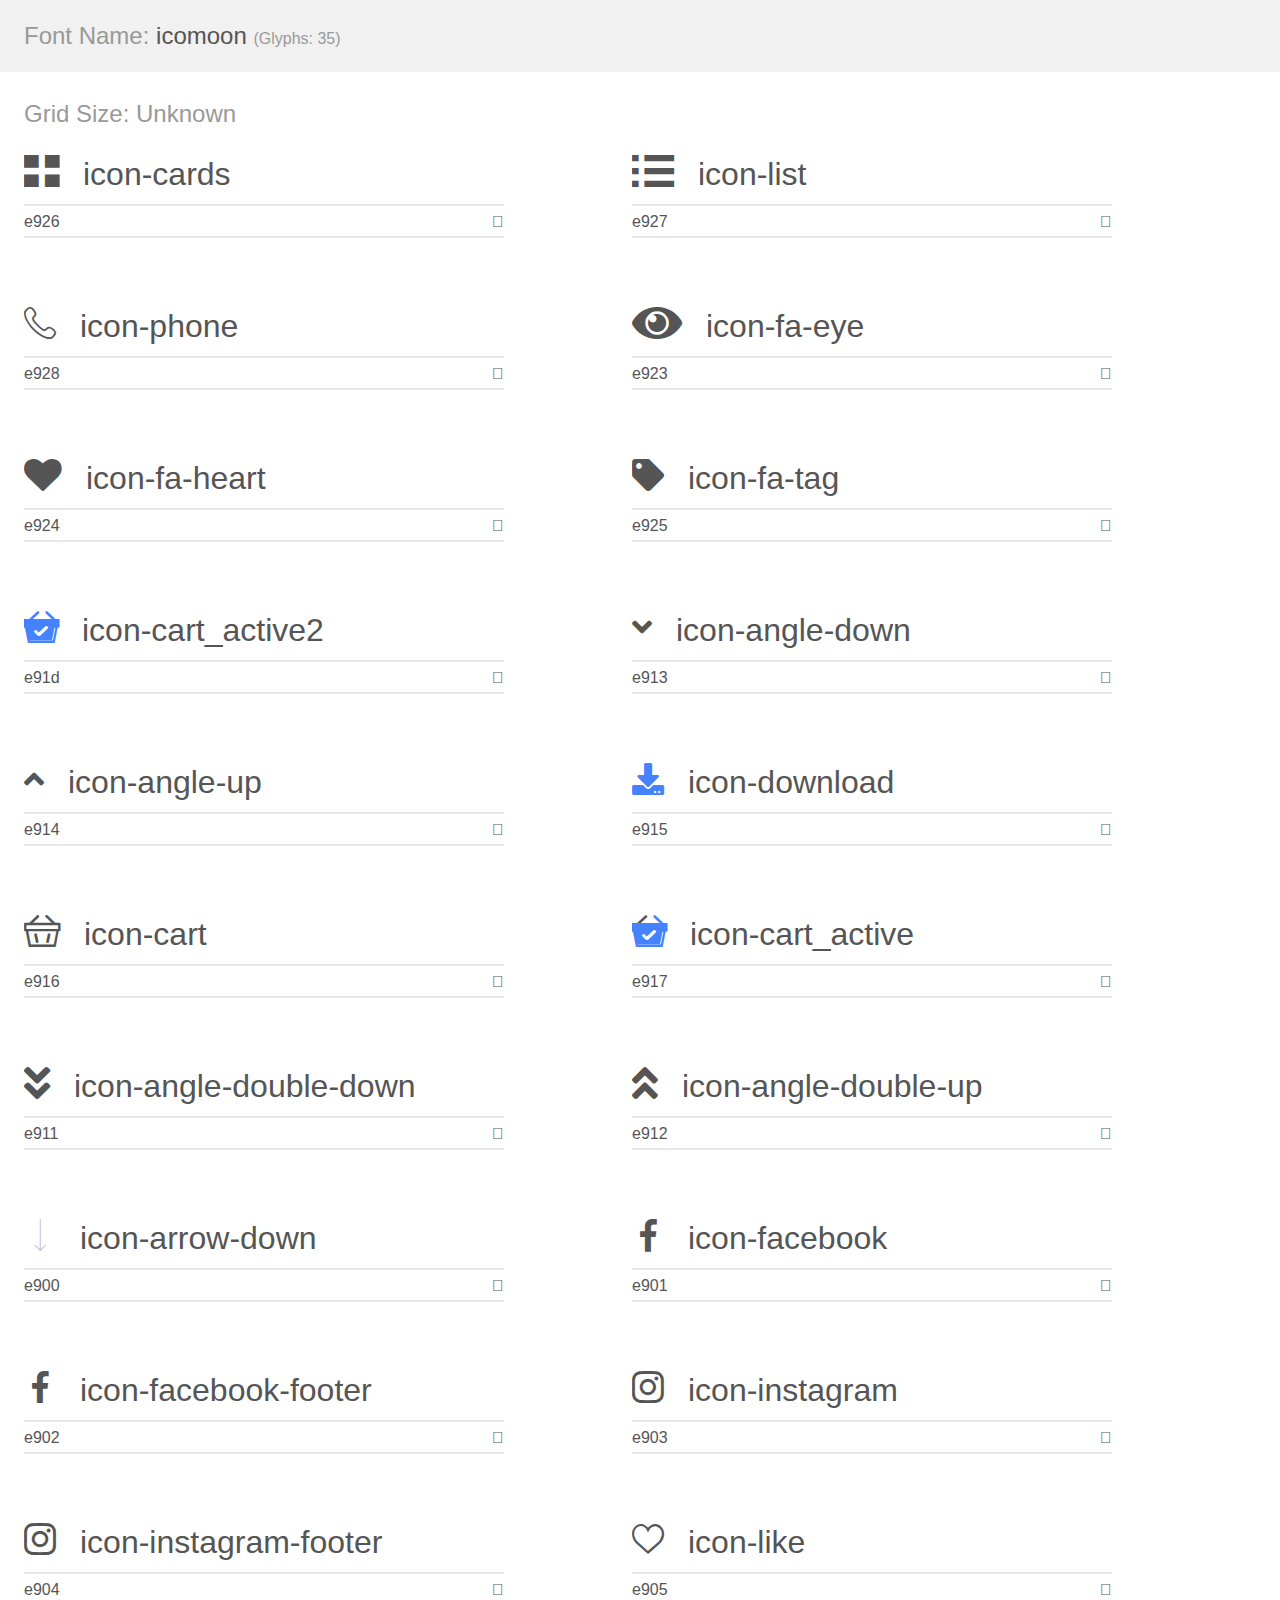
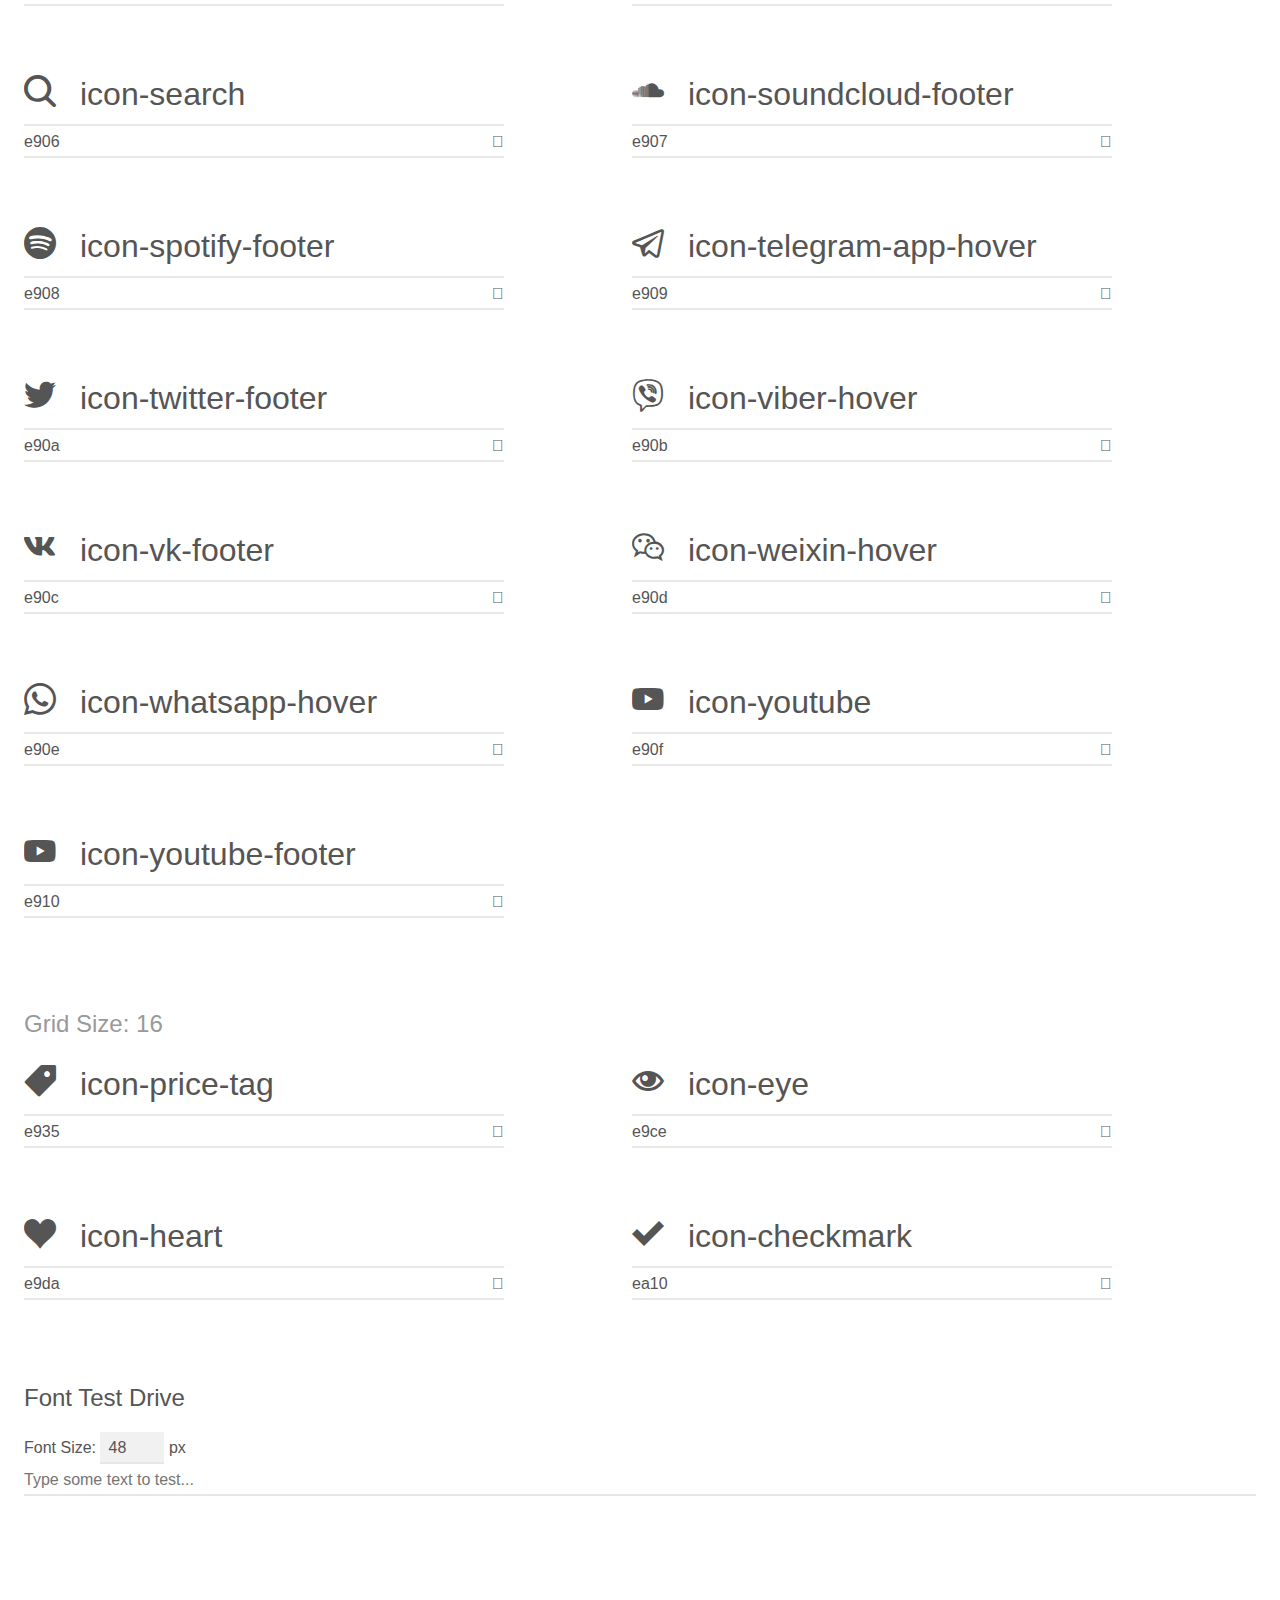
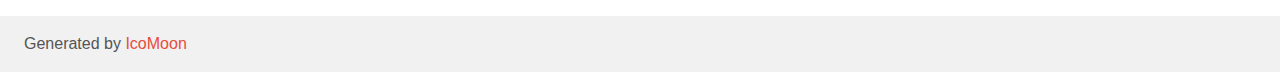
<file: fonts/icomoon/demo.html>
<!doctype html>
<html>
<head>
    <meta charset="utf-8">
    <title>IcoMoon Demo</title>
    <meta name="description" content="An Icon Font Generated By IcoMoon.io">
    <meta name="viewport" content="width=device-width, initial-scale=1">
    <link rel="stylesheet" href="demo-files/demo.css">
    <link rel="stylesheet" href="style.css"></head>
<body>
    <div class="bgc1 clearfix">
        <h1 class="mhmm mvm"><span class="fgc1">Font Name:</span> icomoon <small class="fgc1">(Glyphs:&nbsp;35)</small></h1>
    </div>
    <div class="clearfix mhl ptl">
        <h1 class="mvm mtn fgc1">Grid Size: Unknown</h1>
        <div class="glyph fs1">
            <div class="clearfix bshadow0 pbs">
                <span class="icon-cards">
                
                </span>
                <span class="mls"> icon-cards</span>
            </div>
            <fieldset class="fs0 size1of1 clearfix hidden-false">
                <input type="text" readonly value="e926" class="unit size1of2" />
                <input type="text" maxlength="1" readonly value="&#xe926;" class="unitRight size1of2 talign-right" />
            </fieldset>
            <div class="fs0 bshadow0 clearfix hidden-true">
                <span class="unit pvs fgc1">liga: </span>
                <input type="text" readonly value="" class="liga unitRight" />
            </div>
        </div>
        <div class="glyph fs1">
            <div class="clearfix bshadow0 pbs">
                <span class="icon-list">
                
                </span>
                <span class="mls"> icon-list</span>
            </div>
            <fieldset class="fs0 size1of1 clearfix hidden-false">
                <input type="text" readonly value="e927" class="unit size1of2" />
                <input type="text" maxlength="1" readonly value="&#xe927;" class="unitRight size1of2 talign-right" />
            </fieldset>
            <div class="fs0 bshadow0 clearfix hidden-true">
                <span class="unit pvs fgc1">liga: </span>
                <input type="text" readonly value="" class="liga unitRight" />
            </div>
        </div>
        <div class="glyph fs1">
            <div class="clearfix bshadow0 pbs">
                <span class="icon-phone">
                
                </span>
                <span class="mls"> icon-phone</span>
            </div>
            <fieldset class="fs0 size1of1 clearfix hidden-false">
                <input type="text" readonly value="e928" class="unit size1of2" />
                <input type="text" maxlength="1" readonly value="&#xe928;" class="unitRight size1of2 talign-right" />
            </fieldset>
            <div class="fs0 bshadow0 clearfix hidden-true">
                <span class="unit pvs fgc1">liga: </span>
                <input type="text" readonly value="" class="liga unitRight" />
            </div>
        </div>
        <div class="glyph fs1">
            <div class="clearfix bshadow0 pbs">
                <span class="icon-fa-eye">
                
                </span>
                <span class="mls"> icon-fa-eye</span>
            </div>
            <fieldset class="fs0 size1of1 clearfix hidden-false">
                <input type="text" readonly value="e923" class="unit size1of2" />
                <input type="text" maxlength="1" readonly value="&#xe923;" class="unitRight size1of2 talign-right" />
            </fieldset>
            <div class="fs0 bshadow0 clearfix hidden-true">
                <span class="unit pvs fgc1">liga: </span>
                <input type="text" readonly value="" class="liga unitRight" />
            </div>
        </div>
        <div class="glyph fs1">
            <div class="clearfix bshadow0 pbs">
                <span class="icon-fa-heart">
                
                </span>
                <span class="mls"> icon-fa-heart</span>
            </div>
            <fieldset class="fs0 size1of1 clearfix hidden-false">
                <input type="text" readonly value="e924" class="unit size1of2" />
                <input type="text" maxlength="1" readonly value="&#xe924;" class="unitRight size1of2 talign-right" />
            </fieldset>
            <div class="fs0 bshadow0 clearfix hidden-true">
                <span class="unit pvs fgc1">liga: </span>
                <input type="text" readonly value="" class="liga unitRight" />
            </div>
        </div>
        <div class="glyph fs1">
            <div class="clearfix bshadow0 pbs">
                <span class="icon-fa-tag">
                
                </span>
                <span class="mls"> icon-fa-tag</span>
            </div>
            <fieldset class="fs0 size1of1 clearfix hidden-false">
                <input type="text" readonly value="e925" class="unit size1of2" />
                <input type="text" maxlength="1" readonly value="&#xe925;" class="unitRight size1of2 talign-right" />
            </fieldset>
            <div class="fs0 bshadow0 clearfix hidden-true">
                <span class="unit pvs fgc1">liga: </span>
                <input type="text" readonly value="" class="liga unitRight" />
            </div>
        </div>
        <div class="glyph fs1">
            <div class="clearfix bshadow0 pbs">
                <span class="icon-cart_active2">
                <span class="path1"></span><span class="path2"></span><span class="path3"></span><span class="path4"></span><span class="path5"></span><span class="path6"></span>
                </span>
                <span class="mls"> icon-cart_active2</span>
            </div>
            <fieldset class="fs0 size1of1 clearfix hidden-false">
                <input type="text" readonly value="e91d" class="unit size1of2" />
                <input type="text" maxlength="1" readonly value="&#xe91d;" class="unitRight size1of2 talign-right" />
            </fieldset>
            <div class="fs0 bshadow0 clearfix hidden-true">
                <span class="unit pvs fgc1">liga: </span>
                <input type="text" readonly value="" class="liga unitRight" />
            </div>
        </div>
        <div class="glyph fs1">
            <div class="clearfix bshadow0 pbs">
                <span class="icon-angle-down">
                
                </span>
                <span class="mls"> icon-angle-down</span>
            </div>
            <fieldset class="fs0 size1of1 clearfix hidden-false">
                <input type="text" readonly value="e913" class="unit size1of2" />
                <input type="text" maxlength="1" readonly value="&#xe913;" class="unitRight size1of2 talign-right" />
            </fieldset>
            <div class="fs0 bshadow0 clearfix hidden-true">
                <span class="unit pvs fgc1">liga: </span>
                <input type="text" readonly value="" class="liga unitRight" />
            </div>
        </div>
        <div class="glyph fs1">
            <div class="clearfix bshadow0 pbs">
                <span class="icon-angle-up">
                
                </span>
                <span class="mls"> icon-angle-up</span>
            </div>
            <fieldset class="fs0 size1of1 clearfix hidden-false">
                <input type="text" readonly value="e914" class="unit size1of2" />
                <input type="text" maxlength="1" readonly value="&#xe914;" class="unitRight size1of2 talign-right" />
            </fieldset>
            <div class="fs0 bshadow0 clearfix hidden-true">
                <span class="unit pvs fgc1">liga: </span>
                <input type="text" readonly value="" class="liga unitRight" />
            </div>
        </div>
        <div class="glyph fs1">
            <div class="clearfix bshadow0 pbs">
                <span class="icon-download">
                
                </span>
                <span class="mls"> icon-download</span>
            </div>
            <fieldset class="fs0 size1of1 clearfix hidden-false">
                <input type="text" readonly value="e915" class="unit size1of2" />
                <input type="text" maxlength="1" readonly value="&#xe915;" class="unitRight size1of2 talign-right" />
            </fieldset>
            <div class="fs0 bshadow0 clearfix hidden-true">
                <span class="unit pvs fgc1">liga: </span>
                <input type="text" readonly value="" class="liga unitRight" />
            </div>
        </div>
        <div class="glyph fs1">
            <div class="clearfix bshadow0 pbs">
                <span class="icon-cart">
                
                </span>
                <span class="mls"> icon-cart</span>
            </div>
            <fieldset class="fs0 size1of1 clearfix hidden-false">
                <input type="text" readonly value="e916" class="unit size1of2" />
                <input type="text" maxlength="1" readonly value="&#xe916;" class="unitRight size1of2 talign-right" />
            </fieldset>
            <div class="fs0 bshadow0 clearfix hidden-true">
                <span class="unit pvs fgc1">liga: </span>
                <input type="text" readonly value="" class="liga unitRight" />
            </div>
        </div>
        <div class="glyph fs1">
            <div class="clearfix bshadow0 pbs">
                <span class="icon-cart_active">
                <span class="path1"></span><span class="path2"></span><span class="path3"></span><span class="path4"></span><span class="path5"></span><span class="path6"></span>
                </span>
                <span class="mls"> icon-cart_active</span>
            </div>
            <fieldset class="fs0 size1of1 clearfix hidden-false">
                <input type="text" readonly value="e917" class="unit size1of2" />
                <input type="text" maxlength="1" readonly value="&#xe917;" class="unitRight size1of2 talign-right" />
            </fieldset>
            <div class="fs0 bshadow0 clearfix hidden-true">
                <span class="unit pvs fgc1">liga: </span>
                <input type="text" readonly value="" class="liga unitRight" />
            </div>
        </div>
        <div class="glyph fs1">
            <div class="clearfix bshadow0 pbs">
                <span class="icon-angle-double-down">
                
                </span>
                <span class="mls"> icon-angle-double-down</span>
            </div>
            <fieldset class="fs0 size1of1 clearfix hidden-false">
                <input type="text" readonly value="e911" class="unit size1of2" />
                <input type="text" maxlength="1" readonly value="&#xe911;" class="unitRight size1of2 talign-right" />
            </fieldset>
            <div class="fs0 bshadow0 clearfix hidden-true">
                <span class="unit pvs fgc1">liga: </span>
                <input type="text" readonly value="" class="liga unitRight" />
            </div>
        </div>
        <div class="glyph fs1">
            <div class="clearfix bshadow0 pbs">
                <span class="icon-angle-double-up">
                
                </span>
                <span class="mls"> icon-angle-double-up</span>
            </div>
            <fieldset class="fs0 size1of1 clearfix hidden-false">
                <input type="text" readonly value="e912" class="unit size1of2" />
                <input type="text" maxlength="1" readonly value="&#xe912;" class="unitRight size1of2 talign-right" />
            </fieldset>
            <div class="fs0 bshadow0 clearfix hidden-true">
                <span class="unit pvs fgc1">liga: </span>
                <input type="text" readonly value="" class="liga unitRight" />
            </div>
        </div>
        <div class="glyph fs1">
            <div class="clearfix bshadow0 pbs">
                <span class="icon-arrow-down">
                
                </span>
                <span class="mls"> icon-arrow-down</span>
            </div>
            <fieldset class="fs0 size1of1 clearfix hidden-false">
                <input type="text" readonly value="e900" class="unit size1of2" />
                <input type="text" maxlength="1" readonly value="&#xe900;" class="unitRight size1of2 talign-right" />
            </fieldset>
            <div class="fs0 bshadow0 clearfix hidden-true">
                <span class="unit pvs fgc1">liga: </span>
                <input type="text" readonly value="" class="liga unitRight" />
            </div>
        </div>
        <div class="glyph fs1">
            <div class="clearfix bshadow0 pbs">
                <span class="icon-facebook">
                
                </span>
                <span class="mls"> icon-facebook</span>
            </div>
            <fieldset class="fs0 size1of1 clearfix hidden-false">
                <input type="text" readonly value="e901" class="unit size1of2" />
                <input type="text" maxlength="1" readonly value="&#xe901;" class="unitRight size1of2 talign-right" />
            </fieldset>
            <div class="fs0 bshadow0 clearfix hidden-true">
                <span class="unit pvs fgc1">liga: </span>
                <input type="text" readonly value="" class="liga unitRight" />
            </div>
        </div>
        <div class="glyph fs1">
            <div class="clearfix bshadow0 pbs">
                <span class="icon-facebook-footer">
                
                </span>
                <span class="mls"> icon-facebook-footer</span>
            </div>
            <fieldset class="fs0 size1of1 clearfix hidden-false">
                <input type="text" readonly value="e902" class="unit size1of2" />
                <input type="text" maxlength="1" readonly value="&#xe902;" class="unitRight size1of2 talign-right" />
            </fieldset>
            <div class="fs0 bshadow0 clearfix hidden-true">
                <span class="unit pvs fgc1">liga: </span>
                <input type="text" readonly value="" class="liga unitRight" />
            </div>
        </div>
        <div class="glyph fs1">
            <div class="clearfix bshadow0 pbs">
                <span class="icon-instagram">
                
                </span>
                <span class="mls"> icon-instagram</span>
            </div>
            <fieldset class="fs0 size1of1 clearfix hidden-false">
                <input type="text" readonly value="e903" class="unit size1of2" />
                <input type="text" maxlength="1" readonly value="&#xe903;" class="unitRight size1of2 talign-right" />
            </fieldset>
            <div class="fs0 bshadow0 clearfix hidden-true">
                <span class="unit pvs fgc1">liga: </span>
                <input type="text" readonly value="" class="liga unitRight" />
            </div>
        </div>
        <div class="glyph fs1">
            <div class="clearfix bshadow0 pbs">
                <span class="icon-instagram-footer">
                
                </span>
                <span class="mls"> icon-instagram-footer</span>
            </div>
            <fieldset class="fs0 size1of1 clearfix hidden-false">
                <input type="text" readonly value="e904" class="unit size1of2" />
                <input type="text" maxlength="1" readonly value="&#xe904;" class="unitRight size1of2 talign-right" />
            </fieldset>
            <div class="fs0 bshadow0 clearfix hidden-true">
                <span class="unit pvs fgc1">liga: </span>
                <input type="text" readonly value="" class="liga unitRight" />
            </div>
        </div>
        <div class="glyph fs1">
            <div class="clearfix bshadow0 pbs">
                <span class="icon-like">
                
                </span>
                <span class="mls"> icon-like</span>
            </div>
            <fieldset class="fs0 size1of1 clearfix hidden-false">
                <input type="text" readonly value="e905" class="unit size1of2" />
                <input type="text" maxlength="1" readonly value="&#xe905;" class="unitRight size1of2 talign-right" />
            </fieldset>
            <div class="fs0 bshadow0 clearfix hidden-true">
                <span class="unit pvs fgc1">liga: </span>
                <input type="text" readonly value="" class="liga unitRight" />
            </div>
        </div>
        <div class="glyph fs1">
            <div class="clearfix bshadow0 pbs">
                <span class="icon-search">
                
                </span>
                <span class="mls"> icon-search</span>
            </div>
            <fieldset class="fs0 size1of1 clearfix hidden-false">
                <input type="text" readonly value="e906" class="unit size1of2" />
                <input type="text" maxlength="1" readonly value="&#xe906;" class="unitRight size1of2 talign-right" />
            </fieldset>
            <div class="fs0 bshadow0 clearfix hidden-true">
                <span class="unit pvs fgc1">liga: </span>
                <input type="text" readonly value="" class="liga unitRight" />
            </div>
        </div>
        <div class="glyph fs1">
            <div class="clearfix bshadow0 pbs">
                <span class="icon-soundcloud-footer">
                
                </span>
                <span class="mls"> icon-soundcloud-footer</span>
            </div>
            <fieldset class="fs0 size1of1 clearfix hidden-false">
                <input type="text" readonly value="e907" class="unit size1of2" />
                <input type="text" maxlength="1" readonly value="&#xe907;" class="unitRight size1of2 talign-right" />
            </fieldset>
            <div class="fs0 bshadow0 clearfix hidden-true">
                <span class="unit pvs fgc1">liga: </span>
                <input type="text" readonly value="" class="liga unitRight" />
            </div>
        </div>
        <div class="glyph fs1">
            <div class="clearfix bshadow0 pbs">
                <span class="icon-spotify-footer">
                
                </span>
                <span class="mls"> icon-spotify-footer</span>
            </div>
            <fieldset class="fs0 size1of1 clearfix hidden-false">
                <input type="text" readonly value="e908" class="unit size1of2" />
                <input type="text" maxlength="1" readonly value="&#xe908;" class="unitRight size1of2 talign-right" />
            </fieldset>
            <div class="fs0 bshadow0 clearfix hidden-true">
                <span class="unit pvs fgc1">liga: </span>
                <input type="text" readonly value="" class="liga unitRight" />
            </div>
        </div>
        <div class="glyph fs1">
            <div class="clearfix bshadow0 pbs">
                <span class="icon-telegram-app-hover">
                
                </span>
                <span class="mls"> icon-telegram-app-hover</span>
            </div>
            <fieldset class="fs0 size1of1 clearfix hidden-false">
                <input type="text" readonly value="e909" class="unit size1of2" />
                <input type="text" maxlength="1" readonly value="&#xe909;" class="unitRight size1of2 talign-right" />
            </fieldset>
            <div class="fs0 bshadow0 clearfix hidden-true">
                <span class="unit pvs fgc1">liga: </span>
                <input type="text" readonly value="" class="liga unitRight" />
            </div>
        </div>
        <div class="glyph fs1">
            <div class="clearfix bshadow0 pbs">
                <span class="icon-twitter-footer">
                
                </span>
                <span class="mls"> icon-twitter-footer</span>
            </div>
            <fieldset class="fs0 size1of1 clearfix hidden-false">
                <input type="text" readonly value="e90a" class="unit size1of2" />
                <input type="text" maxlength="1" readonly value="&#xe90a;" class="unitRight size1of2 talign-right" />
            </fieldset>
            <div class="fs0 bshadow0 clearfix hidden-true">
                <span class="unit pvs fgc1">liga: </span>
                <input type="text" readonly value="" class="liga unitRight" />
            </div>
        </div>
        <div class="glyph fs1">
            <div class="clearfix bshadow0 pbs">
                <span class="icon-viber-hover">
                
                </span>
                <span class="mls"> icon-viber-hover</span>
            </div>
            <fieldset class="fs0 size1of1 clearfix hidden-false">
                <input type="text" readonly value="e90b" class="unit size1of2" />
                <input type="text" maxlength="1" readonly value="&#xe90b;" class="unitRight size1of2 talign-right" />
            </fieldset>
            <div class="fs0 bshadow0 clearfix hidden-true">
                <span class="unit pvs fgc1">liga: </span>
                <input type="text" readonly value="" class="liga unitRight" />
            </div>
        </div>
        <div class="glyph fs1">
            <div class="clearfix bshadow0 pbs">
                <span class="icon-vk-footer">
                
                </span>
                <span class="mls"> icon-vk-footer</span>
            </div>
            <fieldset class="fs0 size1of1 clearfix hidden-false">
                <input type="text" readonly value="e90c" class="unit size1of2" />
                <input type="text" maxlength="1" readonly value="&#xe90c;" class="unitRight size1of2 talign-right" />
            </fieldset>
            <div class="fs0 bshadow0 clearfix hidden-true">
                <span class="unit pvs fgc1">liga: </span>
                <input type="text" readonly value="" class="liga unitRight" />
            </div>
        </div>
        <div class="glyph fs1">
            <div class="clearfix bshadow0 pbs">
                <span class="icon-weixin-hover">
                
                </span>
                <span class="mls"> icon-weixin-hover</span>
            </div>
            <fieldset class="fs0 size1of1 clearfix hidden-false">
                <input type="text" readonly value="e90d" class="unit size1of2" />
                <input type="text" maxlength="1" readonly value="&#xe90d;" class="unitRight size1of2 talign-right" />
            </fieldset>
            <div class="fs0 bshadow0 clearfix hidden-true">
                <span class="unit pvs fgc1">liga: </span>
                <input type="text" readonly value="" class="liga unitRight" />
            </div>
        </div>
        <div class="glyph fs1">
            <div class="clearfix bshadow0 pbs">
                <span class="icon-whatsapp-hover">
                
                </span>
                <span class="mls"> icon-whatsapp-hover</span>
            </div>
            <fieldset class="fs0 size1of1 clearfix hidden-false">
                <input type="text" readonly value="e90e" class="unit size1of2" />
                <input type="text" maxlength="1" readonly value="&#xe90e;" class="unitRight size1of2 talign-right" />
            </fieldset>
            <div class="fs0 bshadow0 clearfix hidden-true">
                <span class="unit pvs fgc1">liga: </span>
                <input type="text" readonly value="" class="liga unitRight" />
            </div>
        </div>
        <div class="glyph fs1">
            <div class="clearfix bshadow0 pbs">
                <span class="icon-youtube">
                
                </span>
                <span class="mls"> icon-youtube</span>
            </div>
            <fieldset class="fs0 size1of1 clearfix hidden-false">
                <input type="text" readonly value="e90f" class="unit size1of2" />
                <input type="text" maxlength="1" readonly value="&#xe90f;" class="unitRight size1of2 talign-right" />
            </fieldset>
            <div class="fs0 bshadow0 clearfix hidden-true">
                <span class="unit pvs fgc1">liga: </span>
                <input type="text" readonly value="" class="liga unitRight" />
            </div>
        </div>
        <div class="glyph fs1">
            <div class="clearfix bshadow0 pbs">
                <span class="icon-youtube-footer">
                
                </span>
                <span class="mls"> icon-youtube-footer</span>
            </div>
            <fieldset class="fs0 size1of1 clearfix hidden-false">
                <input type="text" readonly value="e910" class="unit size1of2" />
                <input type="text" maxlength="1" readonly value="&#xe910;" class="unitRight size1of2 talign-right" />
            </fieldset>
            <div class="fs0 bshadow0 clearfix hidden-true">
                <span class="unit pvs fgc1">liga: </span>
                <input type="text" readonly value="" class="liga unitRight" />
            </div>
        </div>
    </div>
    <div class="clearfix mhl ptl">
        <h1 class="mvm mtn fgc1">Grid Size: 16</h1>
        <div class="glyph fs2">
            <div class="clearfix bshadow0 pbs">
                <span class="icon-price-tag">
                
                </span>
                <span class="mls"> icon-price-tag</span>
            </div>
            <fieldset class="fs0 size1of1 clearfix hidden-false">
                <input type="text" readonly value="e935" class="unit size1of2" />
                <input type="text" maxlength="1" readonly value="&#xe935;" class="unitRight size1of2 talign-right" />
            </fieldset>
            <div class="fs0 bshadow0 clearfix hidden-true">
                <span class="unit pvs fgc1">liga: </span>
                <input type="text" readonly value="price-tag" class="liga unitRight" />
            </div>
        </div>
        <div class="glyph fs2">
            <div class="clearfix bshadow0 pbs">
                <span class="icon-eye">
                
                </span>
                <span class="mls"> icon-eye</span>
            </div>
            <fieldset class="fs0 size1of1 clearfix hidden-false">
                <input type="text" readonly value="e9ce" class="unit size1of2" />
                <input type="text" maxlength="1" readonly value="&#xe9ce;" class="unitRight size1of2 talign-right" />
            </fieldset>
            <div class="fs0 bshadow0 clearfix hidden-true">
                <span class="unit pvs fgc1">liga: </span>
                <input type="text" readonly value="eye, views" class="liga unitRight" />
            </div>
        </div>
        <div class="glyph fs2">
            <div class="clearfix bshadow0 pbs">
                <span class="icon-heart">
                
                </span>
                <span class="mls"> icon-heart</span>
            </div>
            <fieldset class="fs0 size1of1 clearfix hidden-false">
                <input type="text" readonly value="e9da" class="unit size1of2" />
                <input type="text" maxlength="1" readonly value="&#xe9da;" class="unitRight size1of2 talign-right" />
            </fieldset>
            <div class="fs0 bshadow0 clearfix hidden-true">
                <span class="unit pvs fgc1">liga: </span>
                <input type="text" readonly value="heart, like" class="liga unitRight" />
            </div>
        </div>
        <div class="glyph fs2">
            <div class="clearfix bshadow0 pbs">
                <span class="icon-checkmark">
                
                </span>
                <span class="mls"> icon-checkmark</span>
            </div>
            <fieldset class="fs0 size1of1 clearfix hidden-false">
                <input type="text" readonly value="ea10" class="unit size1of2" />
                <input type="text" maxlength="1" readonly value="&#xea10;" class="unitRight size1of2 talign-right" />
            </fieldset>
            <div class="fs0 bshadow0 clearfix hidden-true">
                <span class="unit pvs fgc1">liga: </span>
                <input type="text" readonly value="checkmark, tick" class="liga unitRight" />
            </div>
        </div>
    </div>

    <!--[if gt IE 8]><!-->
    <div class="mhl clearfix mbl">
        <h1>Font Test Drive</h1>
        <label>
            Font Size: <input id="fontSize" type="number" class="textbox0 mbm"
            min="8" value="48" />
            px
        </label>
        <input id="testText" type="text" class="phl size1of1 mvl"
        placeholder="Type some text to test..." value=""/>
        <div id="testDrive" class="icon-">&nbsp;
        </div>
    </div>
    <!--<![endif]-->
    <div class="bgc1 clearfix">
        <p class="mhl">Generated by <a href="https://icomoon.io/app">IcoMoon</a></p>
    </div>

    <script src="demo-files/demo.js"></script>
</body>
</html>
</file>
<file: fonts/icomoon/demo-files/demo.css>
body {
  padding: 0;
  margin: 0;
  font-family: sans-serif;
  font-size: 1em;
  line-height: 1.5;
  color: #555;
  background: #fff;
}
h1 {
  font-size: 1.5em;
  font-weight: normal;
}
small {
  font-size: .66666667em;
}
a {
  color: #e74c3c;
  text-decoration: none;
}
a:hover, a:focus {
  box-shadow: 0 1px #e74c3c;
}
.bshadow0, input {
  box-shadow: inset 0 -2px #e7e7e7;
}
input:hover {
  box-shadow: inset 0 -2px #ccc;
}
input, fieldset {
  font-family: sans-serif;
  font-size: 1em;
  margin: 0;
  padding: 0;
  border: 0;
}
input {
  color: inherit;
  line-height: 1.5;
  height: 1.5em;
  padding: .25em 0;
}
input:focus {
  outline: none;
  box-shadow: inset 0 -2px #449fdb;
}
.glyph {
  font-size: 16px;
  width: 15em;
  padding-bottom: 1em;
  margin-right: 4em;
  margin-bottom: 1em;
  float: left;
  overflow: hidden;
}
.liga {
  width: 80%;
  width: calc(100% - 2.5em);
}
.talign-right {
  text-align: right;
}
.talign-center {
  text-align: center;
}
.bgc1 {
  background: #f1f1f1;
}
.fgc1 {
  color: #999;
}
.fgc0 {
  color: #000;
}
p {
  margin-top: 1em;
  margin-bottom: 1em;
}
.mvm {
  margin-top: .75em;
  margin-bottom: .75em;
}
.mtn {
  margin-top: 0;
}
.mtl, .mal {
  margin-top: 1.5em;
}
.mbl, .mal {
  margin-bottom: 1.5em;
}
.mal, .mhl {
  margin-left: 1.5em;
  margin-right: 1.5em;
}
.mhmm {
  margin-left: 1em;
  margin-right: 1em;
}
.mls {
  margin-left: .25em;
}
.ptl {
  padding-top: 1.5em;
}
.pbs, .pvs {
  padding-bottom: .25em;
}
.pvs, .pts {
  padding-top: .25em;
}
.unit {
  float: left;
}
.unitRight {
  float: right;
}
.size1of2 {
  width: 50%;
}
.size1of1 {
  width: 100%;
}
.clearfix:before, .clearfix:after {
  content: " ";
  display: table;
}
.clearfix:after {
  clear: both;
}
.hidden-true {
  display: none;
}
.textbox0 {
  width: 3em;
  background: #f1f1f1;
  padding: .25em .5em;
  line-height: 1.5;
  height: 1.5em;
}
#testDrive {
  display: block;
  padding-top: 24px;
  line-height: 1.5;
}
.fs0 {
  font-size: 16px;
}
.fs1 {
  font-size: 32px;
}
.fs2 {
  font-size: 32px;
}
</file>
<file: fonts/icomoon/style.css>
@font-face {
  font-family: 'icomoon';
  src:  url('fonts/icomoon.eot?n8vkxp');
  src:  url('fonts/icomoon.eot?n8vkxp#iefix') format('embedded-opentype'),
    url('fonts/icomoon.ttf?n8vkxp') format('truetype'),
    url('fonts/icomoon.woff?n8vkxp') format('woff'),
    url('fonts/icomoon.svg?n8vkxp#icomoon') format('svg');
  font-weight: normal;
  font-style: normal;
}

[class^="icon-"], [class*=" icon-"] {
  /* use !important to prevent issues with browser extensions that change fonts */
  font-family: 'icomoon' !important;
  speak: none;
  font-style: normal;
  font-weight: normal;
  font-variant: normal;
  text-transform: none;
  line-height: 1;

  /* Better Font Rendering =========== */
  -webkit-font-smoothing: antialiased;
  -moz-osx-font-smoothing: grayscale;
}

.icon-cards:before {
  content: "\e926";
}
.icon-list:before {
  content: "\e927";
}
.icon-phone:before {
  content: "\e928";
}
.icon-fa-eye:before {
  content: "\e923";
}
.icon-fa-heart:before {
  content: "\e924";
}
.icon-fa-tag:before {
  content: "\e925";
}
.icon-cart_active2 .path1:before {
  content: "\e91d";
  color: rgb(68, 130, 255);
}
.icon-cart_active2 .path2:before {
  content: "\e91e";
  margin-left: -1.1376953125em;
  color: rgb(68, 130, 255);
}
.icon-cart_active2 .path3:before {
  content: "\e91f";
  margin-left: -1.1376953125em;
  color: rgb(68, 130, 255);
}
.icon-cart_active2 .path4:before {
  content: "\e920";
  margin-left: -1.1376953125em;
  color: rgb(68, 130, 255);
}
.icon-cart_active2 .path5:before {
  content: "\e921";
  margin-left: -1.1376953125em;
  color: rgb(68, 130, 255);
}
.icon-cart_active2 .path6:before {
  content: "\e922";
  margin-left: -1.1376953125em;
  color: rgb(255, 255, 255);
}
.icon-angle-down:before {
  content: "\e913";
}
.icon-angle-up:before {
  content: "\e914";
}
.icon-download:before {
  content: "\e915";
  color: #4482ff;
}
.icon-cart:before {
  content: "\e916";
}
.icon-cart_active .path1:before {
  content: "\e917";
}
.icon-cart_active .path2:before {
  content: "\e918";
  margin-left: -1.1376953125em;
  color: rgb(68, 130, 255);
}
.icon-cart_active .path3:before {
  content: "\e919";
  margin-left: -1.1376953125em;
  color: rgb(68, 130, 255);
}
.icon-cart_active .path4:before {
  content: "\e91a";
  margin-left: -1.1376953125em;
  color: rgb(68, 130, 255);
}
.icon-cart_active .path5:before {
  content: "\e91b";
  margin-left: -1.1376953125em;
  color: rgb(68, 130, 255);
}
.icon-cart_active .path6:before {
  content: "\e91c";
  margin-left: -1.1376953125em;
  color: rgb(255, 255, 255);
}
.icon-angle-double-down:before {
  content: "\e911";
}
.icon-angle-double-up:before {
  content: "\e912";
}
.icon-arrow-down:before {
  content: "\e900";
  color: #b5b5b5;
}
.icon-facebook:before {
  content: "\e901";
}
.icon-facebook-footer:before {
  content: "\e902";
}
.icon-instagram:before {
  content: "\e903";
}
.icon-instagram-footer:before {
  content: "\e904";
}
.icon-like:before {
  content: "\e905";
}
.icon-search:before {
  content: "\e906";
}
.icon-soundcloud-footer:before {
  content: "\e907";
}
.icon-spotify-footer:before {
  content: "\e908";
}
.icon-telegram-app-hover:before {
  content: "\e909";
}
.icon-twitter-footer:before {
  content: "\e90a";
}
.icon-viber-hover:before {
  content: "\e90b";
}
.icon-vk-footer:before {
  content: "\e90c";
}
.icon-weixin-hover:before {
  content: "\e90d";
}
.icon-whatsapp-hover:before {
  content: "\e90e";
}
.icon-youtube:before {
  content: "\e90f";
}
.icon-youtube-footer:before {
  content: "\e910";
}
.icon-price-tag:before {
  content: "\e935";
}
.icon-eye:before {
  content: "\e9ce";
}
.icon-heart:before {
  content: "\e9da";
}
.icon-checkmark:before {
  content: "\ea10";
}
</file>
